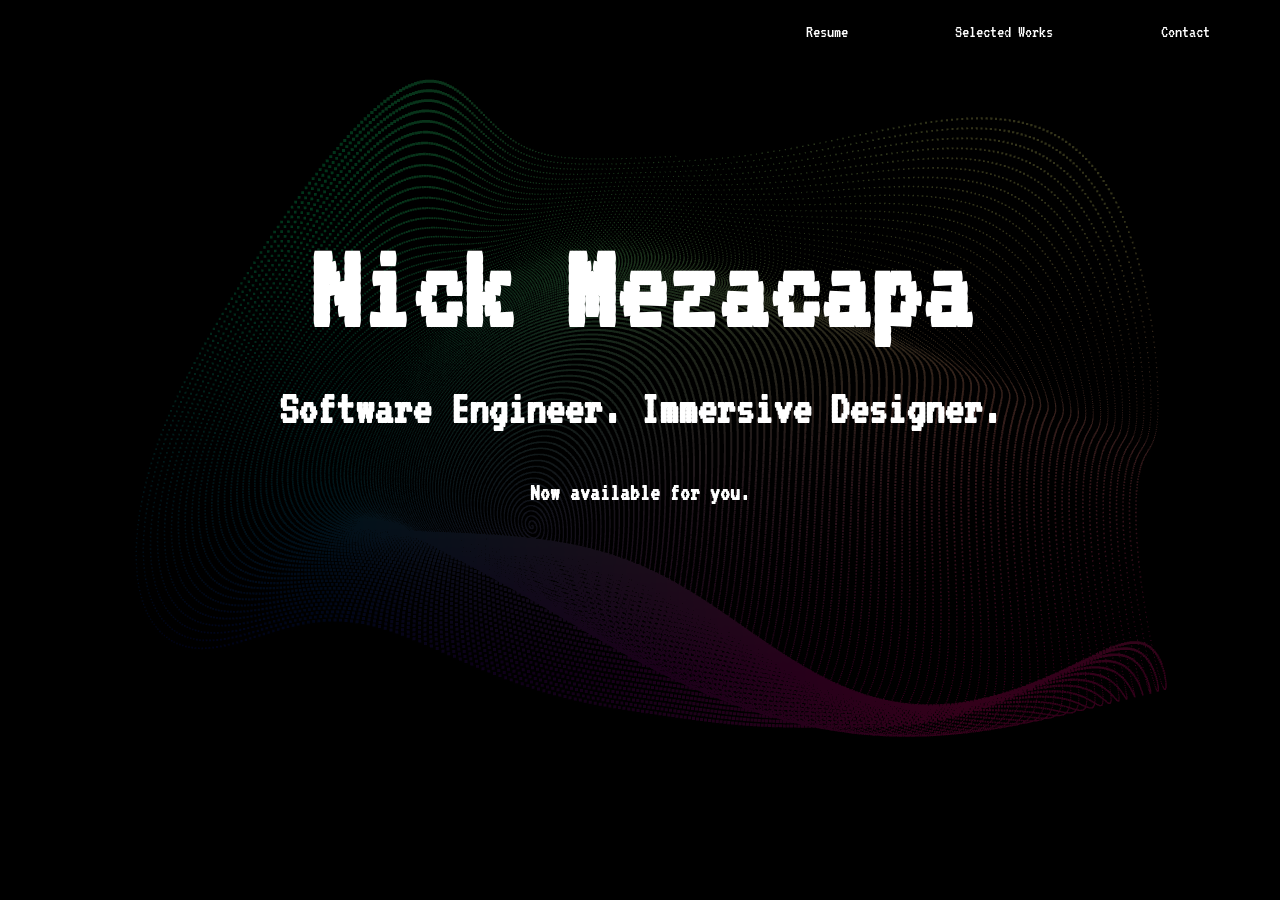
<file: src/index.html>
<!DOCTYPE html>
<html lang="en">
	<head>
		<meta charset="UTF-8" />
		<meta http-equiv="X-UA-Compatible" content="IE=edge" />
		<meta name="viewport" content="width=device-width, initial-scale=1.0" />
		<title>Animated SVG Blob</title>
		<link
			rel="stylesheet"
			type="text/css"
			href="../fonts/stylesheet/stylesheet.css"
		/>
		<link rel="stylesheet" href="style.css" />
	</head>
	<body>
		<script type="x-shader/shader-bit" id="shader-snoise2d">
			vec3 permute(vec3 x) { return mod(((x*34.0)+1.0)*x, 289.0); }
			float snoise(vec2 v){
			  const vec4 C = vec4(0.211324865405187, 0.366025403784439,
								  -0.577350269189626, 0.024390243902439);
			  vec2 i  = floor(v + dot(v, C.yy) );
			  vec2 x0 = v -   i + dot(i, C.xx);
			  vec2 i1;
			  i1 = (x0.x > x0.y) ? vec2(1.0, 0.0) : vec2(0.0, 1.0);
			  vec4 x12 = x0.xyxy + C.xxzz;
			  x12.xy -= i1;
			  i = mod(i, 289.0);
			  vec3 p = permute( permute( i.y + vec3(0.0, i1.y, 1.0 ))
							   + i.x + vec3(0.0, i1.x, 1.0 ));
			  vec3 m = max(0.5 - vec3(dot(x0,x0), dot(x12.xy,x12.xy),
									  dot(x12.zw,x12.zw)), 0.0);
			  m = m*m ;
			  m = m*m ;
			  vec3 x = 2.0 * fract(p * C.www) - 1.0;
			  vec3 h = abs(x) - 0.5;
			  vec3 ox = floor(x + 0.5);
			  vec3 a0 = x - ox;
			  m *= 1.79284291400159 - 0.85373472095314 * ( a0*a0 + h*h );
			  vec3 g;
			  g.x  = a0.x  * x0.x  + h.x  * x0.y;
			  g.yz = a0.yz * x12.xz + h.yz * x12.yw;
			  return 130.0 * dot(m, g);
			}
		</script>
		<div class="overlay"></div>
		<nav class="nav">
			<ul class="nav-list">
				<li class="list-item">Resume</li>
				<li class="list-item">Selected Works</li>
				<li class="list-item">Contact</li>
			</ul>
		</nav>
		<section class="content-wrapper">
			<div class="intro">
				<h1 class="name">Nick Mezacapa</h1>
				<h3 class="description">Software Engineer. Immersive Designer.</h3>
				<h4 class="description">Now available for you.</h4>
			</div>
		</section>
		<script src="main.js"></script>
	</body>
</html>
</file>
<file: fonts/stylesheet/stylesheet.css>
@font-face {
    font-family: 'RoslindaleText';
    src: url('RoslindaleText-Bold.eot');
    src: local('RoslindaleText Bold'), local('RoslindaleText-Bold'),
        url('RoslindaleText-Bold.eot?#iefix') format('embedded-opentype'),
        url('RoslindaleText-Bold.woff2') format('woff2'),
        url('RoslindaleText-Bold.woff') format('woff'),
        url('RoslindaleText-Bold.ttf') format('truetype');
    font-weight: bold;
    font-style: normal;
}

@font-face {
    font-family: 'RoslindaleText';
    src: url('RoslindaleText-Italic.eot');
    src: local('RoslindaleText Italic'), local('RoslindaleText-Italic'),
        url('RoslindaleText-Italic.eot?#iefix') format('embedded-opentype'),
        url('RoslindaleText-Italic.woff2') format('woff2'),
        url('RoslindaleText-Italic.woff') format('woff'),
        url('RoslindaleText-Italic.ttf') format('truetype');
    font-weight: normal;
    font-style: italic;
}

@font-face {
    font-family: 'RoslindaleText';
    src: url('RoslindaleText-Regular.eot');
    src: local('RoslindaleText Regular'), local('RoslindaleText-Regular'),
        url('RoslindaleText-Regular.eot?#iefix') format('embedded-opentype'),
        url('RoslindaleText-Regular.woff2') format('woff2'),
        url('RoslindaleText-Regular.woff') format('woff'),
        url('RoslindaleText-Regular.ttf') format('truetype');
    font-weight: normal;
    font-style: normal;
}
</file>
<file: src/style.css>
@import url('https://fonts.googleapis.com/css2?family=VT323&display=swap');

* { 
    box-sizing: border-box;
    margin: 0; 
    padding: 0; 
    font-family: 'VT323', monospace;
}
body {
    background-color: #000;
    transition: 1.2s ease-out;
    opacity: 0.0;
}
canvas { 
    display: block; 
    transition: 0.4s ease-out;
    transform-origin: center;
}
.nav {
    width: 100%;
    height: 4rem;
    position: absolute;
    top: 0;
    left: 0;
    z-index: 10;
    display: flex;
    justify-content: right;
    align-items: flex-end;
    /* opacity: 0; */
    transition: 1s ease-out;
}
.nav-list {
    display: flex;
    justify-content: space-around;
    align-items: center;
    width: 40%;
    height: 100%;
    font-size: 18px;
    margin-right: 1rem;
}
.nav-list li {
    color: #fff;
    text-decoration: none;
    list-style: none;
    transition: 0.4s ease-out;
}
.nav-list li:hover {
    cursor: pointer;
    transform: scale(1.3);
    text-decoration: underline;
}
.overlay {
    height: 100%;
    width: 100%;
    position: absolute;
    top: 0;
    left: 0;
    background-color: rgba(0, 0, 0, 0.8);
    z-index: 1;
}
.content-wrapper {
    height: 100%;
    width: 100%;
    position: absolute;
    top: 0;
    left: 0;
    z-index: 2;
    display: flex;
    justify-content: center;
    align-items: center;
}
.intro {
    height: 50%;
    width: 60%;
    z-index: 3;
}
.name {
    width: 100%;
    text-align: center;
    color: #fff;
    font-size: 8rem;
    opacity: 0;
    transition: 0.4s ease-out;
    transform: scale(0.7);
}
h3 {
    font-size: 3rem;
    margin-top: 2rem;
}
h4 {
    font-size: 1.5rem;
    margin-top: 3rem;
}
.description {
    opacity: 0;
    transition: 0.6s ease-out;
    transform: scale(0.7);
    color: #fff;
    text-align: center;
}
</file>
